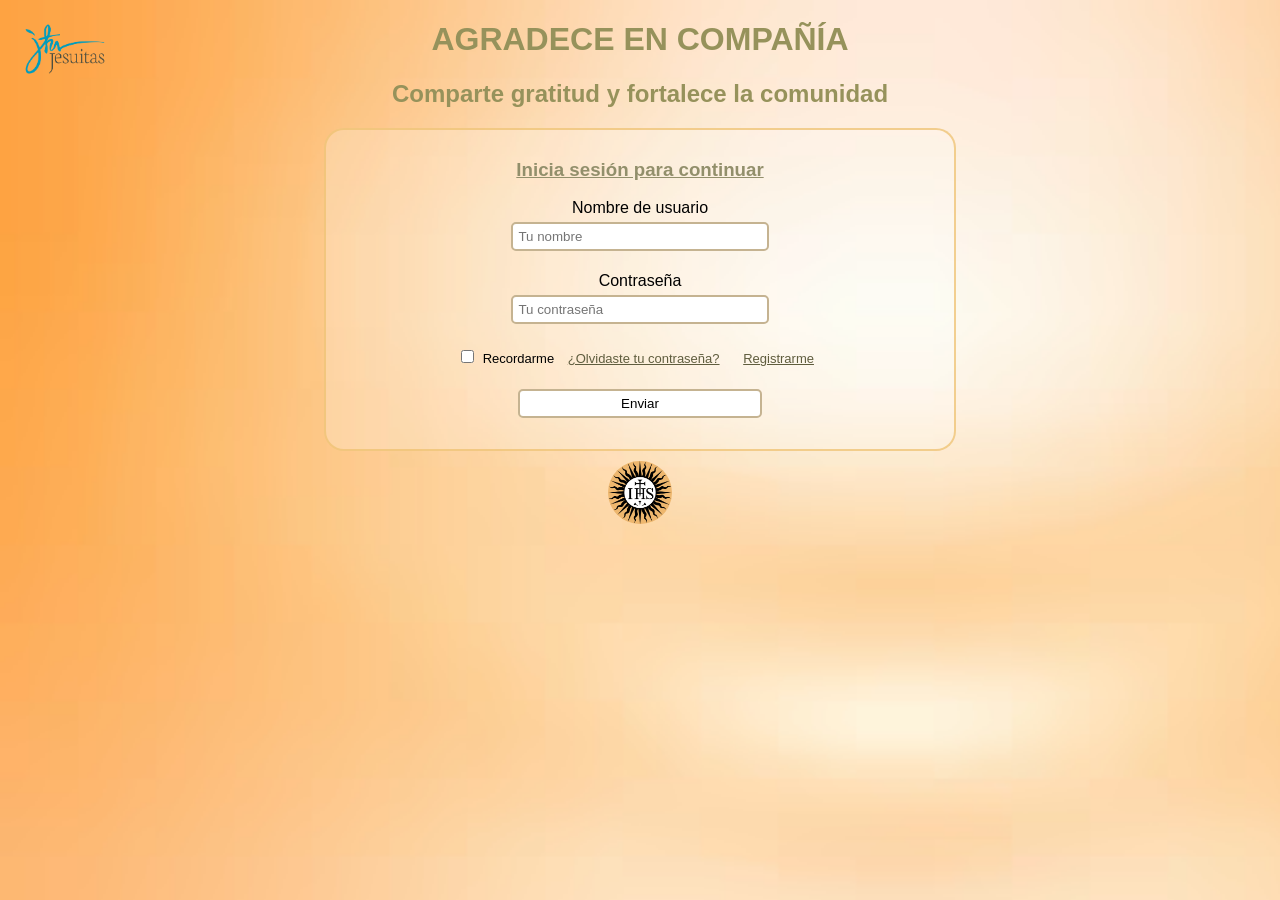
<file: index.html>
<!DOCTYPE html>
<html lang="es">
<head>
    <meta charset="UTF-8">
    <link rel="stylesheet" href="style.css">
    <title>Inicio de Sesión</title>
</head>
<body>
    <header>
        <img id="logo" src="./img/logoJesuitas.png">
        <h1>AGRADECE EN COMPAÑÍA</h1>
        <h2>Comparte gratitud y fortalece la comunidad</h2>
    </header>

    <main>
        <form method="POST" action="index.php" id="formSesion">
            <div>
                <h3>Inicia sesión para continuar</h3>
            </div>

            <div>
                <p>
                    <label>Nombre de usuario</label>
                    <br>
                    <input type="text" placeholder="Tu nombre" name="nombre" class="info">
                </p>

                <p>
                    <label>Contraseña</label>
                    <br>
                    <input type="password" placeholder="Tu contraseña" name="password" class="info">
                </p>
                
                <p id="infoContraseña">
                    <input type="checkbox" name="recordar" id="recordar">
                    <label for="recordar">Recordarme</label>
                    <a href="">¿Olvidaste tu contraseña?</a>
                    <a href="registro.html">Registrarme</a>
                </p>

                <p>
                    <input type="submit" value="Enviar" id="submit" class="info">
                </p>
            </div>
        </form>
    </main>

    <footer>
        <img src="./img/iconoJesuitas.png" id="iconoJesuita">
    </footer>
</body>
</html>
</file>
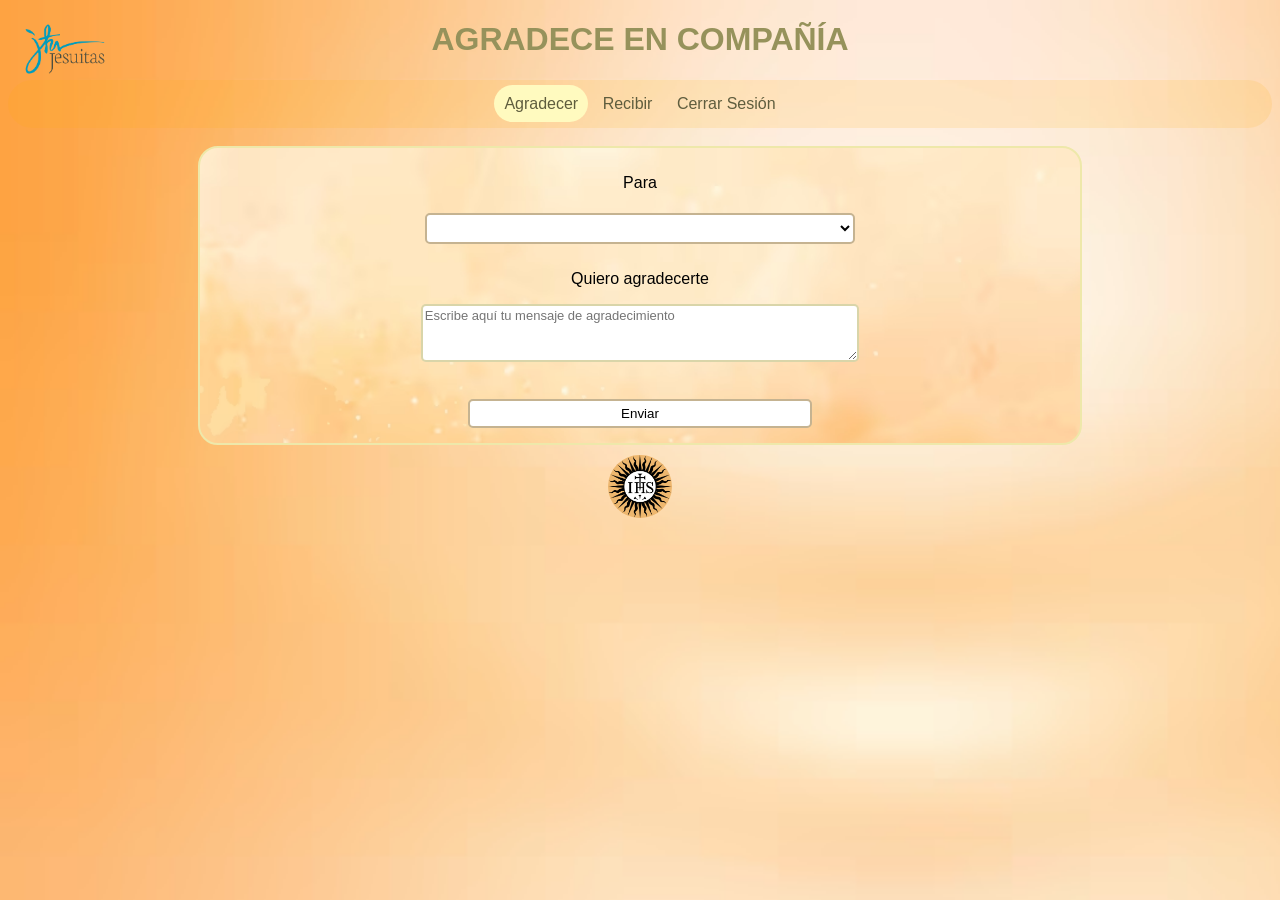
<file: agradecer.html>
<!DOCTYPE html>
<html lang="es">
<head>
    <meta charset="UTF-8">
    <link rel="stylesheet" href="style.css">
    <title>Agradecer</title>
</head>
<body>
    <header>
        <img id="logo" src="./img/logoJesuitas.png">
        <h1>AGRADECE EN COMPAÑÍA</h1>
    </header>

    <nav>
        <a href="./agradecer.html" style="background-color: rgb(255, 250, 191);">Agradecer</a>
        <a href="./recibirAgradecimiento.html">Recibir</a>
        <a href="./index.html">Cerrar Sesión</a>
    </nav>

    <main>
        <br>
        <form method="POST" action="agradecer.php" id="formAgradecer">
            <p>Para</p>
            <select name="destinatario">
                <!-- Dinámico 
                <option disabled selected>Selecciona un Jesuita</option>
                <option value="j1">Jesuita 1</option>
                <option value="j2">Jesuita 2</option>
                <option value="j3">Jesuita 3</option>
                <option value="j4">Jesuita 4</option>-->
            </select>

            <p>Quiero agradecerte</p>
            <textarea placeholder="Escribe aquí tu mensaje de agradecimiento"></textarea>
            
            <br><br>
            <!-- Click para ir a la página dinámica (Correcta) -->
            <input type="submit" value="Enviar" class="info">
        </form>
    </main>

    <footer>
        <img src="./img/iconoJesuitas.png" id="iconoJesuita">
    </footer>
</body>
</html>
</file>
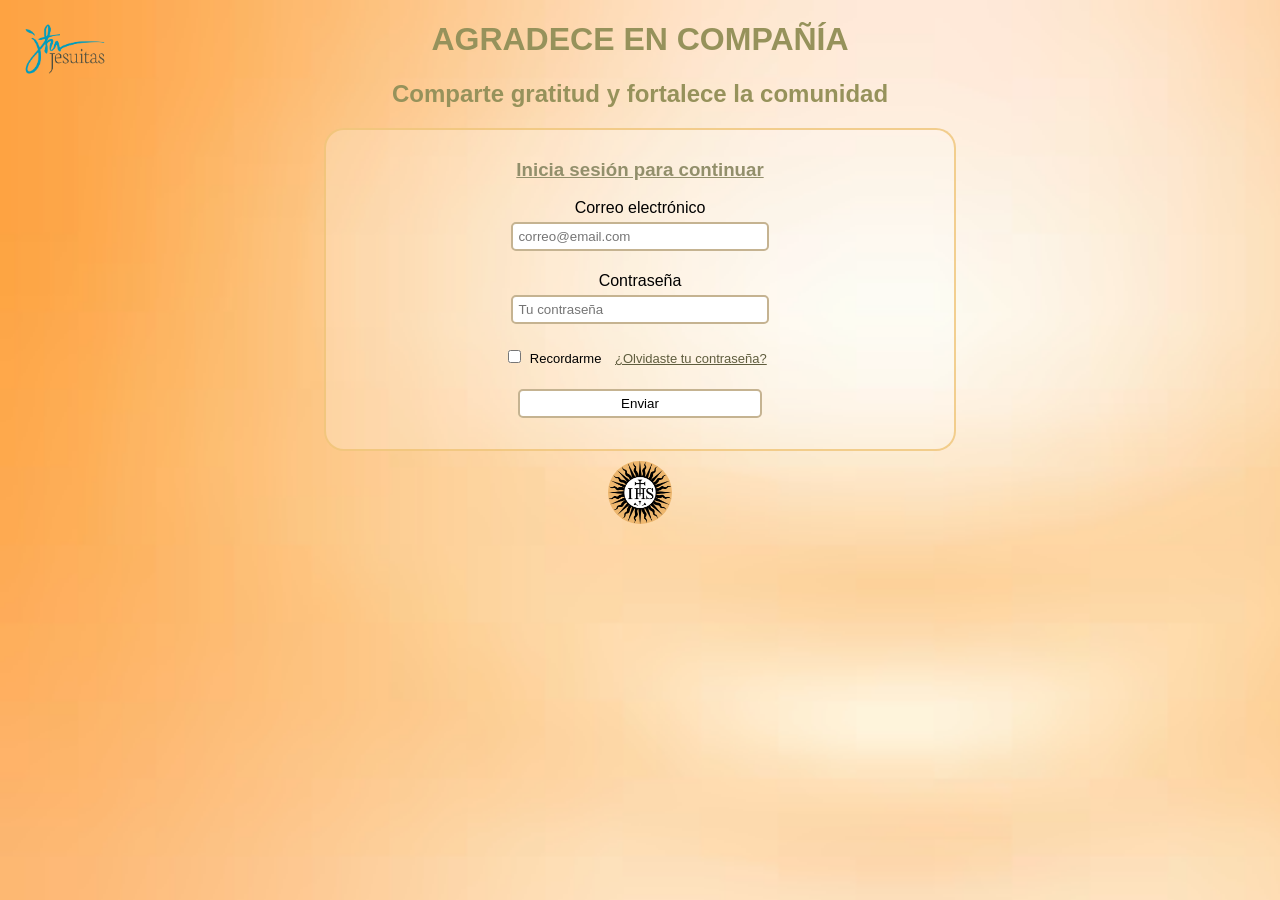
<file: inicio.html>
<!DOCTYPE html>
<html lang="es">
<head>
    <meta charset="UTF-8">
    <link rel="stylesheet" href="style.css">
    <title>Inicio de Sesión</title>
</head>
<body>
    <header>
        <img id="logo" src="./img/logoJesuitas.png">
        <h1>AGRADECE EN COMPAÑÍA</h1>
        <h2>Comparte gratitud y fortalece la comunidad</h2>
    </header>
    <main>
        <form method="GET" action="" id="formSesion">
            <div>
                <h3>Inicia sesión para continuar</h3>
            </div>
            <div>
                <p>
                    <label>Correo electrónico</label>
                    <br>
                    <input type="email" placeholder="correo@email.com" name="correo" class="info">
                </p>

                <p>
                    <label>Contraseña</label>
                    <br>
                    <input type="password" placeholder="Tu contraseña" name="contraseña" class="info">
                </p>
                
                <p id="infoContraseña">
                    <input type="checkbox" name="recordar" id="recordar">
                    <label for="recordar">Recordarme</label>
                    <a href="">¿Olvidaste tu contraseña?</a>
                </p>

                <p>
                    <input type="submit" value="Enviar" id="submit" class="info">
                </p>
            </div>
        </form>
    </main>
    <footer>
        <img src="./img/iconoJesuitas.png" id="iconoJesuita">
    </footer>
</body>
</html>
</file>
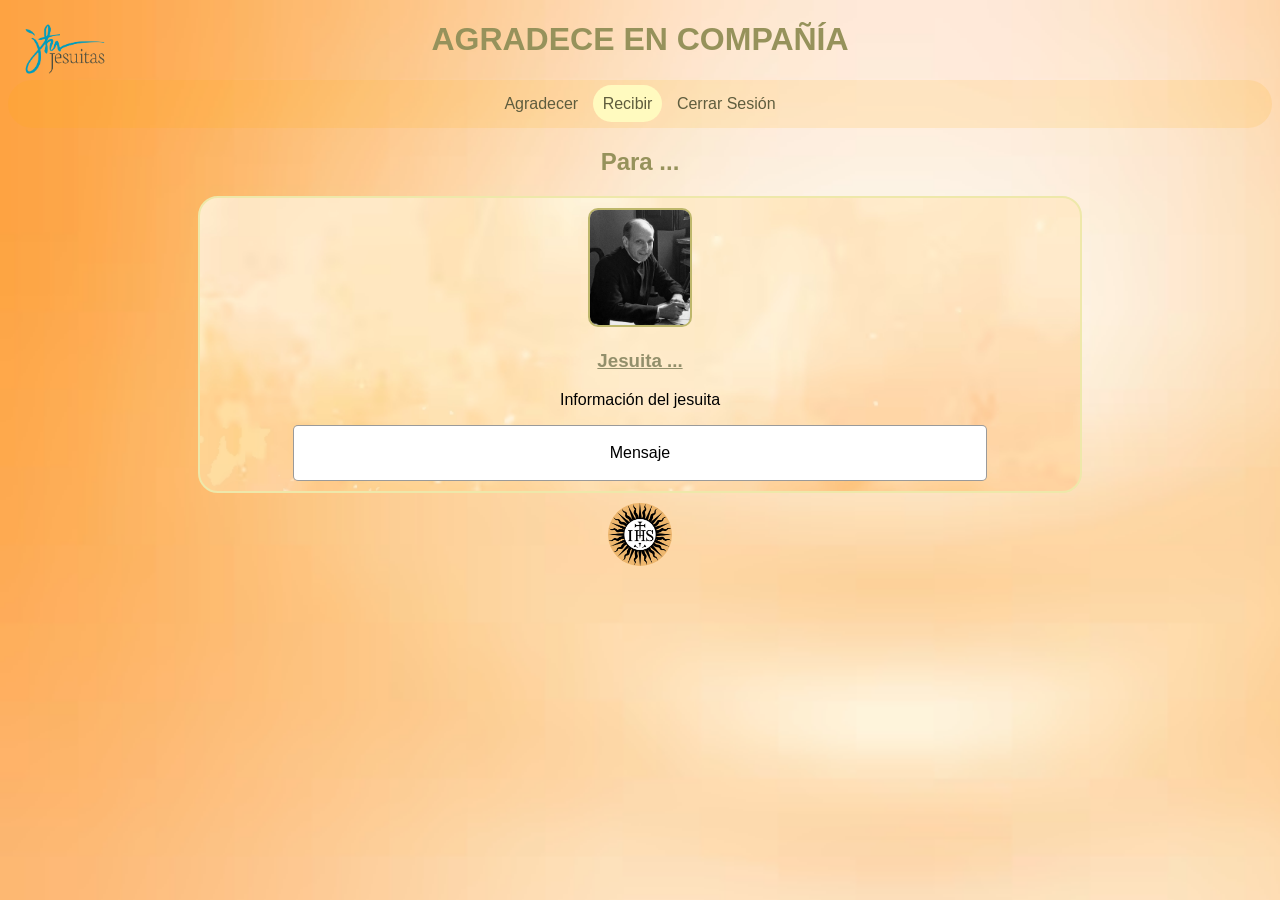
<file: recibirAgradecimiento.html>
<!DOCTYPE html>
<html lang="es">
<head>
    <meta charset="UTF-8">
    <link rel="stylesheet" href="style.css">
    <title>Recibidos</title>
</head>
<body>
    <header>
        <img id="logo" src="./img/logoJesuitas.png">
        <h1>AGRADECE EN COMPAÑÍA</h1>
    </header>
    <nav>
        <a href="./agradecer.php">Agradecer</a>
        <a href="./recibirAgradecimiento.html" style="background-color: rgb(255, 250, 191);">Recibir</a>
        <a href="./cerrarSesion.php">Cerrar Sesión</a>
    </nav>
    <main>
        <h2>Para ...</h2>
        <div class="mensaje">
            <div>
                <img src="./img/pedroArrupe.jpg" class="jesuita">
                <h3>Jesuita ...</h3>
                <p>Información del jesuita</p>
            </div>
            <div class="cuadroMensaje">
                <p>Mensaje</p>
            </div>
        </div>
    </main>
    <footer>
        <img src="./img/iconoJesuitas.png" id="iconoJesuita">
    </footer>
</body>
</html>
</file>
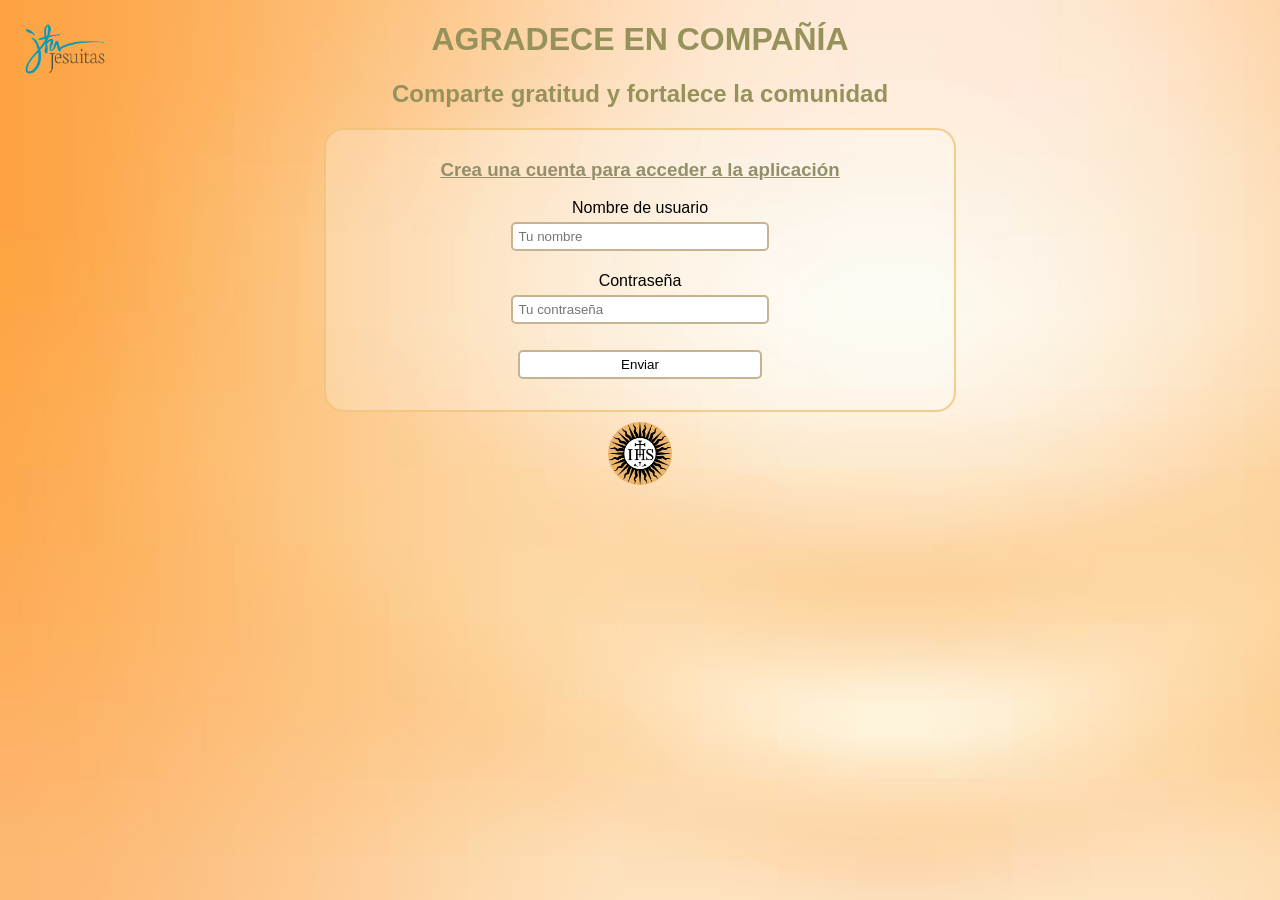
<file: registro.html>
<!DOCTYPE html>
<html lang="es">
<head>
    <meta charset="UTF-8">
    <link rel="stylesheet" href="style.css">
    <title>Registro</title>
</head>
<body>
    <header>
        <img id="logo" src="./img/logoJesuitas.png">
        <h1>AGRADECE EN COMPAÑÍA</h1>
        <h2>Comparte gratitud y fortalece la comunidad</h2>
    </header>

    <main>
        <form method="POST" action="" id="formSesion">
            <div>
                <h3>Crea una cuenta para acceder a la aplicación</h3>
            </div>
            <div>
                <p>
                    <label>Nombre de usuario</label>
                    <br>
                    <input type="text" placeholder="Tu nombre" name="nombre" class="info">
                </p>

                <p>
                    <label>Contraseña</label>
                    <br>
                    <input type="password" placeholder="Tu contraseña" name="password" class="info">
                </p>

                <p>
                    <input type="submit" value="Enviar" id="submit" class="info">
                </p>
            </div>
        </form>
    </main>
    
    <footer>
        <img src="./img/iconoJesuitas.png" id="iconoJesuita">
    </footer>
</body>
</html>
</file>
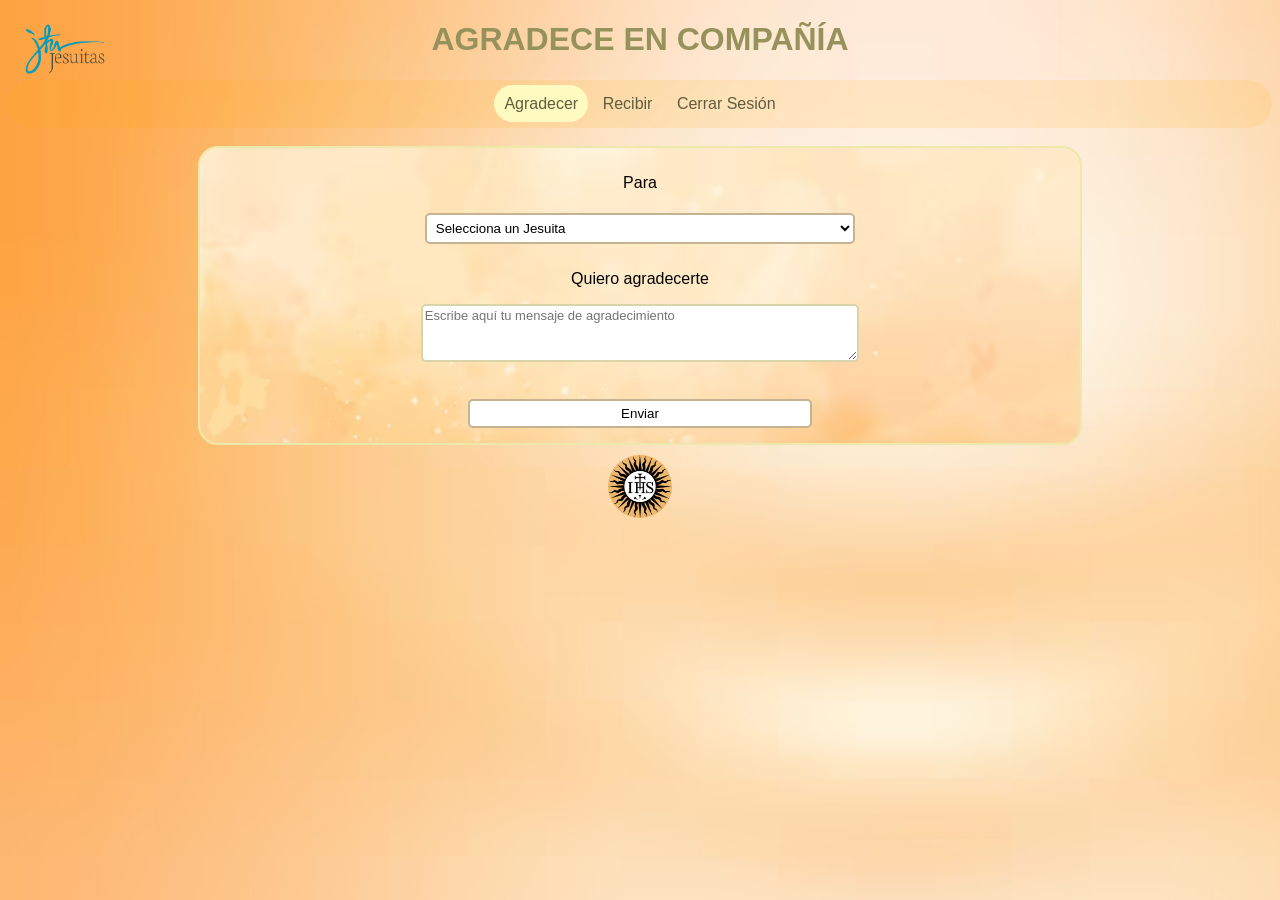
<file: pruebas/agradecer.html>
<!DOCTYPE html>
<html lang="es">
<head>
    <meta charset="UTF-8">
    <link rel="stylesheet" href="../style.css">
    <title>Agradecer</title>
</head>
<body>
    <header>
        <img id="logo" src="../img/logoJesuitas.png">
        <h1>AGRADECE EN COMPAÑÍA</h1>
    </header>
    <nav>
        <a href="./agradecer.html" style="background-color: rgb(255, 250, 191);">Agradecer</a>
        <a href="./recibirAgradecimiento.html">Recibir</a>
        <a href="./index.html">Cerrar Sesión</a>
    </nav>
    <main>
        <br>
        <form method="GET" action="./funciones.php" id="formAgradecer">
            <p>Para</p>
            <select name="destinatario">
                <!-- Dinámico -->
                <option disabled selected>Selecciona un Jesuita</option>
                <option value="j1">Jesuita 1</option>
                <option value="j2">Jesuita 2</option>
                <option value="j3">Jesuita 3</option>
                <option value="j4">Jesuita 4</option>
            </select>

            <p>Quiero agradecerte</p>
            <textarea placeholder="Escribe aquí tu mensaje de agradecimiento"></textarea>
            
            <br><br>
            <input type="submit" value="Enviar" class="info">
        </form>
    </main>
    <footer>
        <img src="../img/iconoJesuitas.png" id="iconoJesuita">
    </footer>
</body>
</html>
</file>
<file: style.css>
body {
    font-family:'Lucida Sans', 'Lucida Sans Regular', 'Lucida Grande', 'Lucida Sans Unicode', Geneva, Verdana, sans-serif;
    background-image: url(./img/fondoInicio.avif);
    background-size: cover;
    background-repeat: no-repeat;
    background-attachment: fixed;
    text-align: center;
}

h1, h2 {
    color: rgb(150, 146, 91);
}

h3 {
    color: rgb(146, 143, 107);
    text-decoration: underline;
}

nav {
    top: 0px;
    position: sticky;
    background-color: rgba(255, 166, 0, 0.13);
    padding: 15px;
    border-radius: 100px;
}

a {
    color: rgb(95, 93, 62);
    text-decoration: none;
    padding: 10px;
    border-radius: 20px;
}


a:hover {
    padding: 12px;
}

#formSesion {
    margin: auto;
    border: solid 2px rgba(238, 194, 113, 0.76);
    background-color: rgba(255, 255, 255, 0.226);
    width: 50%;
    padding: 10px;
    border-radius: 20px;
    box-sizing: border-box;
}

#formAgradecer {
    margin: auto;
    background-image: url(./img/fondoMensaje.avif);
    background-size: cover;
    border: solid 2px palegoldenrod;
    width: 70%;
    padding: 10px;
    border-radius: 20px;
    box-sizing: border-box;
}

form a {
    text-decoration: underline;
}

input, select {
    border: solid 2px rgb(197, 179, 145);
    border-radius: 5px;
    padding: 5px;
    margin: 5px;
    background-color: white;
}

.info {
    width: 40%;
}

.info:hover {
    background-color: whitesmoke;
}

#infoContraseña {
    font-size: 13px;
}

.mensaje {
    margin: auto;
    background-image: url(./img/fondoMensaje.avif);
    background-size: cover;
    width: 70%;
    padding: 10px;
    border: solid 2px palegoldenrod;
    border-radius: 20px;
    box-sizing: border-box;
}

.cuadroMensaje {
    margin: auto;
    padding: 2px;
    width: 80%;
    background-color: white;
    border: solid 1px rgba(0, 0, 0, 0.397);
    border-radius: 5px;
}

select, textarea {
    width: 50%;
    margin-bottom: 10px;
}

textarea {
    height: 50px;
    border: solid 2px rgba(189, 183, 107, 0.582);
    border-radius: 5px;
    font-family: 'Lucida Sans', 'Lucida Sans Regular', 'Lucida Grande', 'Lucida Sans Unicode', Geneva, Verdana, sans-serif;
    font-size: small;
    background-color: white;
}

#iconoJesuita {
    margin: 10px;
    background-color: rgb(238, 183, 110);
    width: 5%;
    border-radius: 150px;
}

#logo {
    width: 7%;
    position: absolute;
    left: 20px;
}

.jesuita {
    border: solid 2px darkkhaki;
    border-radius: 10px;
    width: 100px;
}
</file>
